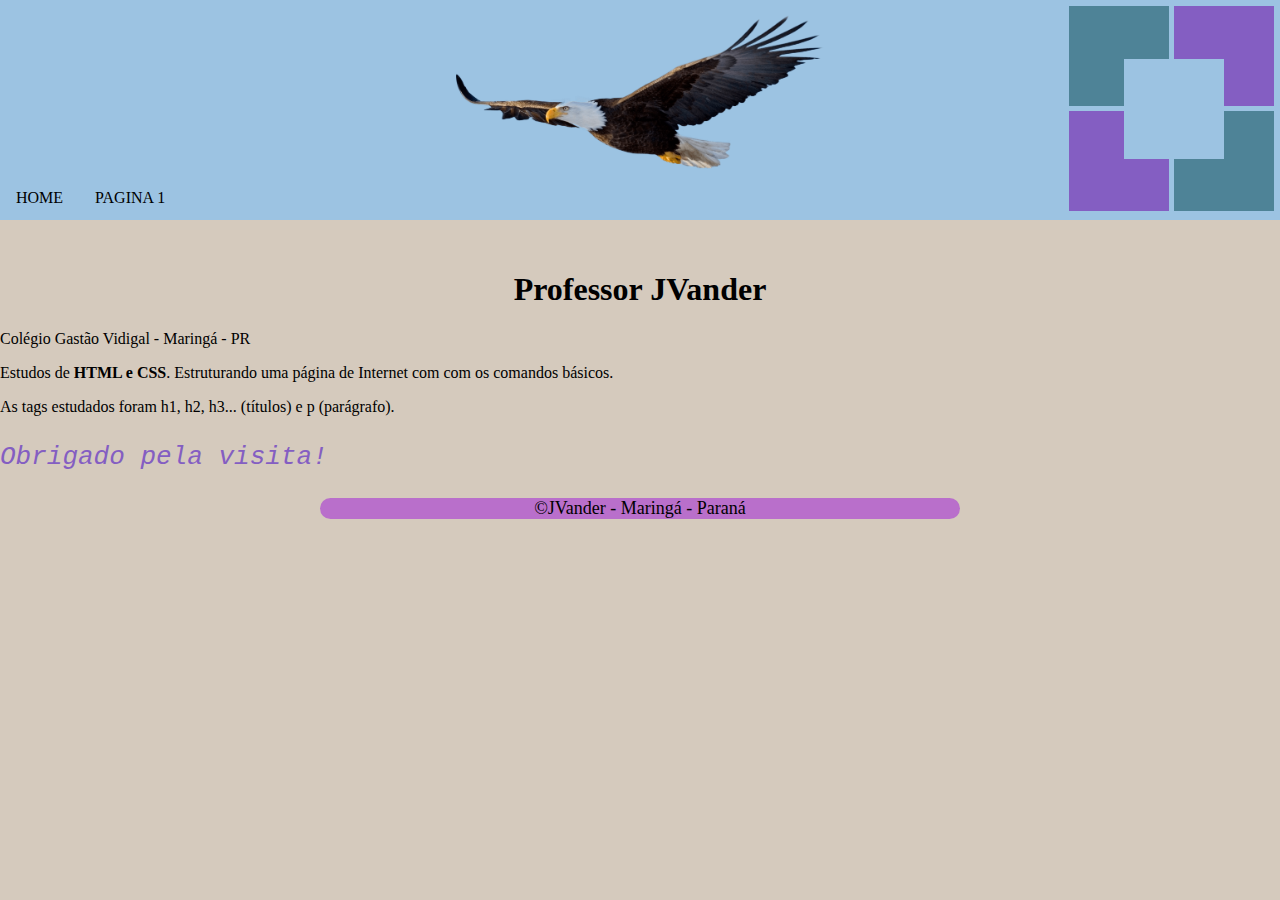
<file: index.html>
<!DOCTYPE html>
<html lang="pt-br" dir="ltr">

<head>
  <meta charset="utf-8">
  <title>Aula Formadores</title>
  <link rel="stylesheet" href="css/estilo.css">
</head>

<body>
  <div class="boxBanner">
    <img id="banner" src="img/aguia.png" alt="">
    <div class="menuTopo">
      <nav>
        <ul>
          <li><a href="index.html">Home</a></li>
          <li><a href="pagina1.html">Pagina 1</a></li>
        </ul>
      </nav>
    </div>
  </div>
  <div class="conteudo">
    <h1>Professor JVander</h1>
    <p>Colégio Gastão Vidigal - Maringá - PR</p>
    <p>Estudos de <b>HTML e CSS</b>. Estruturando uma página de Internet com
      com os comandos básicos.</p>
    <p>As tags estudados foram h1, h2, h3... (títulos) e p (parágrafo).</p>
    <p id="visita">Obrigado pela visita!</p>

    <div class="rodape">
      <div id="copy"> &copy;JVander - Maringá - Paraná</div>
    </div>
  </div>

  <div class="box1"></div>
  <div class="box2"></div>
  <div class="box3"></div>
  <div class="box4"></div>
  <div class="box5"></div>
</body>

</html>
</file>
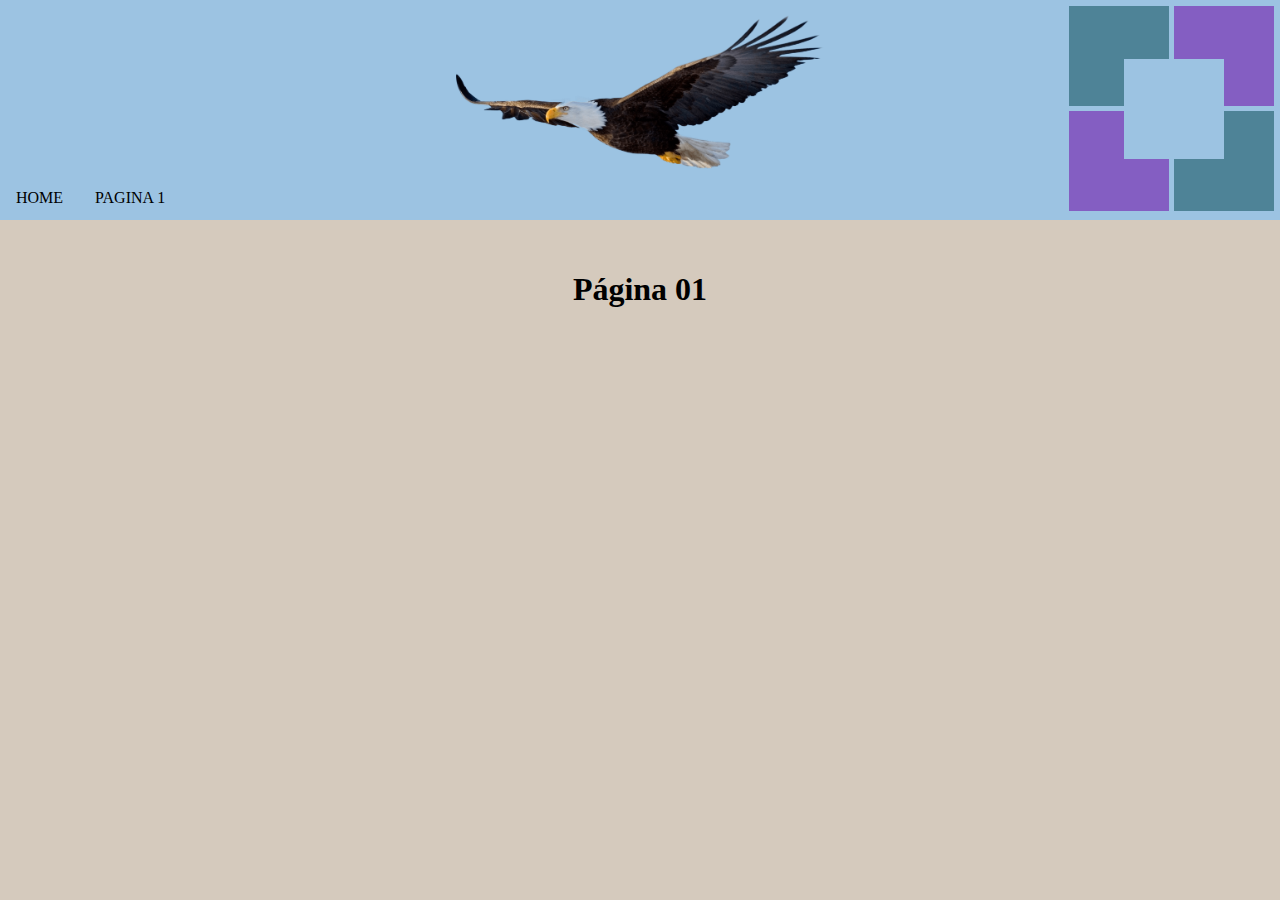
<file: pagina1.html>
<!DOCTYPE html>
<html lang="pt-br" dir="ltr">

<head>
  <meta charset="utf-8">
  <title>Aula Formadores</title>
  <link rel="stylesheet" href="css/estilo.css">
</head>

<body>
  <div class="boxBanner">
    <img id="banner" src="img/aguia.png" alt="">
    <div class="menuTopo">
      <nav>
        <ul>
          <li><a href="index.html">Home</a></li>
          <li><a href="pagina1.html">Pagina 1</a></li>
        </ul>
      </nav>
    </div>
  </div>
  <div class="conteudo">
    <h1>Página 01</h1>
  </div>
  <div class="box1"></div>
  <div class="box2"></div>
  <div class="box3"></div>
  <div class="box4"></div>
  <div class="box5"></div>
</body>

</html>
</file>
<file: css/estilo.css>
body {
   background: #D5CABD;
   margin: 0;
   padding: 0;
}

h1 {
   text-align: center;
}

#visita {
   font-style: italic;
   color: #845EC2;
   font-size: 26px;
   font-family: 'Courier New', Courier, monospace;
}

.box1 {
   position: absolute;
   width: 100px;
   height: 100px;
   top: 6px;
   right: 6px;
   background: #845EC2;
}

.box2 {
   position: absolute;
   width: 100px;
   height: 100px;
   top: 6px;
   right: 111px;
   background: #4E8397;
}

.box3 {
   position: absolute;
   width: 100px;
   height: 100px;
   top: 111px;
   right: 6px;
   background: #4E8397;
}

.box4 {
   position: absolute;
   width: 100px;
   height: 100px;
   top: 111px;
   right: 111px;
   background: #845EC2;
}

.box5 {
   position: absolute;
   width: 100px;
   height: 100px;
   top: 59px;
   right: 56px;
   background: #9cc3e2;
}

.box5:hover {
   background-color: rgba(0, 0, 0, 0.578);
   background-color: #cccccc;
   background-image: radial-gradient(rgb(166, 0, 255), rgb(0, 0, 0));
   border-radius: 50px;
}
   

#banner {
   height: 70%;
   padding: 15px 15px;
}

.boxBanner {
   display: flex;
   justify-content: center;
   position: absolute;
   width: 100%;
   background: #9cc3e2;
   top: 0;
   left: 0;
   height: 220px;
}

.conteudo {
   position: absolute;
   width: 100%;
   top: 250px;
}

.menuTopo {
   position: absolute;
   top: 175px;
   left: 0;
}

nav ul {
   list-style-type: none;
   margin: 0;
   padding: 0;
   overflow: 0;
}

li {
   float: left;
}

li a {
   display: block;
   color: rgb(0, 0, 0);
   text-align: center;
   padding: 14px 16px;
   text-decoration: none;
   font-family: 'Times New Roman', Times, serif;
   text-transform: uppercase;
}

li a:hover {
   background: #d5d98a64;
   color: rgb(247, 1, 1);
}

.rodape {
   position: relative;
   width: 100%;
   display: flex;
   justify-content: center;
}

#copy {
   background: #b96fcb;
   border-radius: 30px;
   width: 50%;
   display: flex;
   justify-content: center;
   font-size: 18px;
}
</file>
